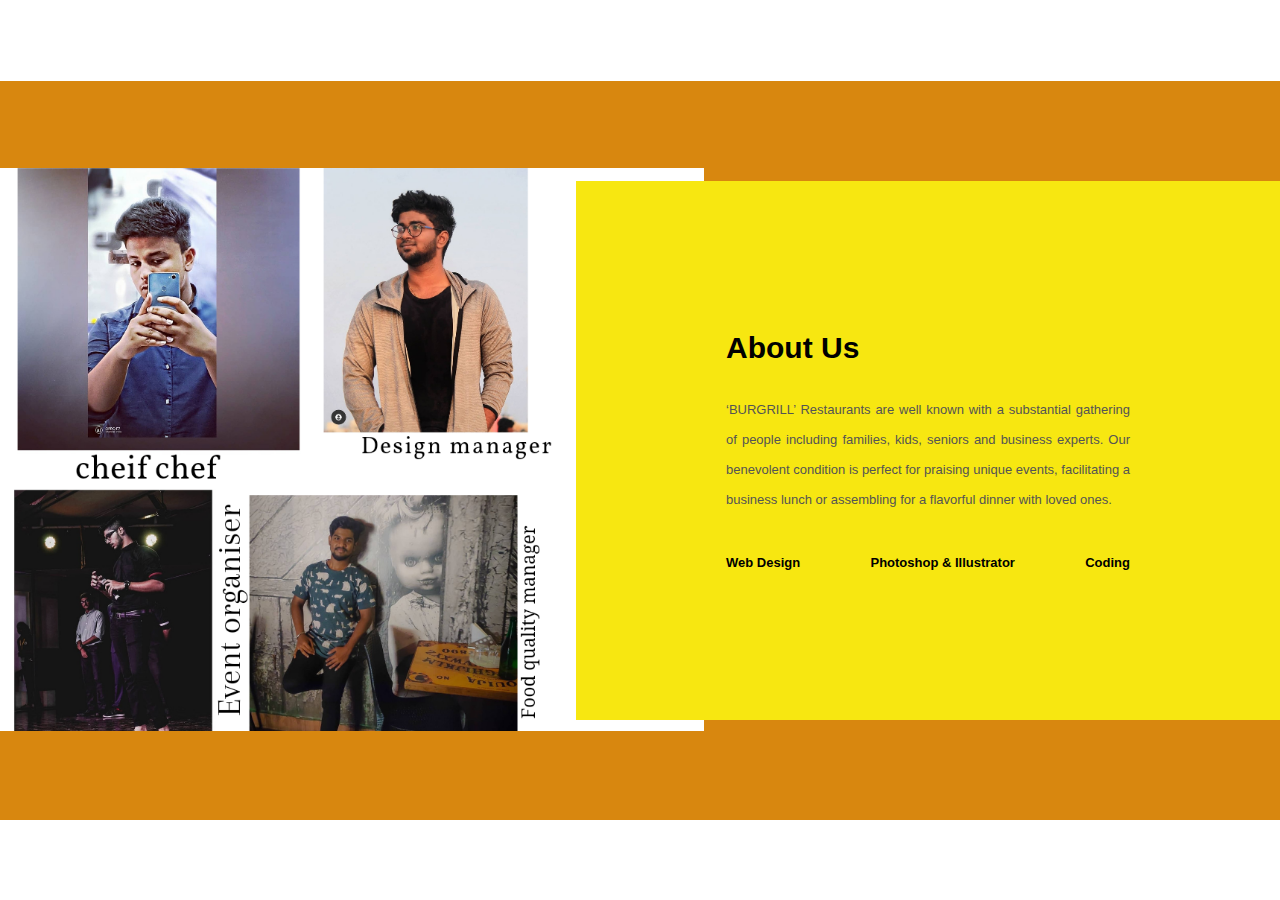
<file: About/index.html>
<html lang="en">
<head>
    <meta charset="UTF-8">
    <meta name="viewport" content="width=device-width, initial-scale=1.0">
    <title></title>
    <link rel="stylesheet" href="style.css">
</head>
<body>
    <div class="about-section">
        <div class="inner-container">
            <h1>About Us</h1>
            <p class="text">
                ‘BURGRILL’ Restaurants are well known with a substantial gathering of people including families, kids, seniors and business experts. Our benevolent condition is perfect for praising unique events, facilitating a business lunch or assembling for a flavorful dinner with loved ones.
            </p>
            <div class="skills">
                <span>Web Design</span>
                <span>Photoshop & Illustrator</span>
                <span>Coding</span>
            </div>
        </div>
    </div>
</body>
</html>
</file>
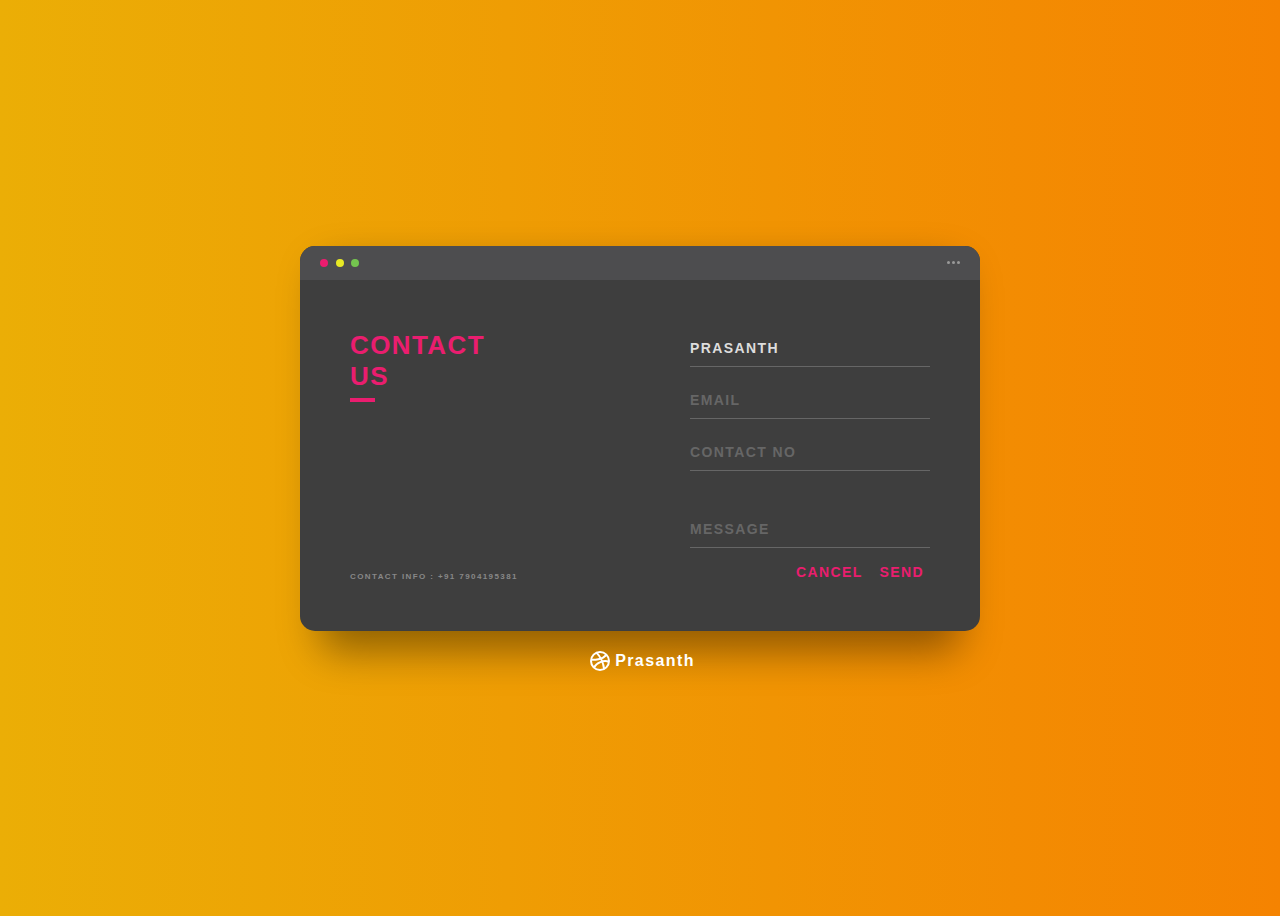
<file: form.html>
<html>
    <body>
   <style>
       body{

       }*, *:before, *:after {
  box-sizing: border-box;
  -webkit-font-smoothing: antialiased;
  -moz-osx-font-smoothing: grayscale;
}

body {
  background: linear-gradient(to right, #ebae06 0%, #f58301 100%);
  font-size: 12px;
}

body, button, input {
  font-family: 'Montserrat', sans-serif;
  font-weight: 700;
  letter-spacing: 1.4px;
}

.background {
  display: flex;
  min-height: 100vh;
}

.container {
  flex: 0 1 700px;
  margin: auto;
  padding: 10px;
}

.screen {
  position: relative;
  background: #3e3e3e;
  border-radius: 15px;
}

.screen:after {
  content: '';
  display: block;
  position: absolute;
  top: 0;
  left: 20px;
  right: 20px;
  bottom: 0;
  border-radius: 15px;
  box-shadow: 0 20px 40px rgba(0, 0, 0, .4);
  z-index: -1;
}

.screen-header {
  display: flex;
  align-items: center;
  padding: 10px 20px;
  background: #4d4d4f;
  border-top-left-radius: 15px;
  border-top-right-radius: 15px;
}

.screen-header-left {
  margin-right: auto;
}

.screen-header-button {
  display: inline-block;
  width: 8px;
  height: 8px;
  margin-right: 3px;
  border-radius: 8px;
  background: white;
}

.screen-header-button.close {
  background: #ed1c6f;
}

.screen-header-button.maximize {
  background: #e8e925;
}

.screen-header-button.minimize {
  background: #74c54f;
}

.screen-header-right {
  display: flex;
}

.screen-header-ellipsis {
  width: 3px;
  height: 3px;
  margin-left: 2px;
  border-radius: 8px;
  background: #999;
}

.screen-body {
  display: flex;
}

.screen-body-item {
  flex: 1;
  padding: 50px;
}

.screen-body-item.left {
  display: flex;
  flex-direction: column;
}

.app-title {
  display: flex;
  flex-direction: column;
  position: relative;
  color: #ea1d6f;
  font-size: 26px;
}

.app-title:after {
  content: '';
  display: block;
  position: absolute;
  left: 0;
  bottom: -10px;
  width: 25px;
  height: 4px;
  background: #ea1d6f;
}

.app-contact {
  margin-top: auto;
  font-size: 8px;
  color: #888;
}

.app-form-group {
  margin-bottom: 15px;
}

.app-form-group.message {
  margin-top: 40px;
}

.app-form-group.buttons {
  margin-bottom: 0;
  text-align: right;
}

.app-form-control {
  width: 100%;
  padding: 10px 0;
  background: none;
  border: none;
  border-bottom: 1px solid #666;
  color: #ddd;
  font-size: 14px;
  text-transform: uppercase;
  outline: none;
  transition: border-color .2s;
}

.app-form-control::placeholder {
  color: #666;
}

.app-form-control:focus {
  border-bottom-color: #ddd;
}

.app-form-button {
  background: none;
  border: none;
  color: #ea1d6f;
  font-size: 14px;
  cursor: pointer;
  outline: none;
}

.app-form-button:hover {
  color: #b9134f;
}

.credits {
  display: flex;
  justify-content: center;
  align-items: center;
  margin-top: 20px;
  color: #ffa4bd;
  font-family: 'Roboto Condensed', sans-serif;
  font-size: 16px;
  font-weight: normal;
}

.credits-link {
  display: flex;
  align-items: center;
  color: #fff;
  font-weight: bold;
  text-decoration: none;
}

.dribbble {
  width: 20px;
  height: 20px;
  margin: 0 5px;
}

@media screen and (max-width: 520px) {
  .screen-body {
    flex-direction: column;
  }

  .screen-body-item.left {
    margin-bottom: 30px;
  }

  .app-title {
    flex-direction: row;
  }

  .app-title span {
    margin-right: 12px;
  }

  .app-title:after {
    display: none;
  }
}

@media screen and (max-width: 600px) {
  .screen-body {
    padding: 40px;
  }

  .screen-body-item {
    padding: 0;
  }
}

   </style>     
    <div class="background">
    <div class="container">
      <div class="screen">
        <div class="screen-header">
          <div class="screen-header-left">
            <div class="screen-header-button close"></div>
            <div class="screen-header-button maximize"></div>
            <div class="screen-header-button minimize"></div>
          </div>
          <div class="screen-header-right">
            <div class="screen-header-ellipsis"></div>
            <div class="screen-header-ellipsis"></div>
            <div class="screen-header-ellipsis"></div>
          </div>
        </div>
        <div class="screen-body">
          <div class="screen-body-item left">
            <div class="app-title">
              <span>CONTACT</span>
              <span>US</span>
            </div>
            <div class="app-contact">CONTACT INFO : +91 7904195381</div>
          </div>
          <div class="screen-body-item">
            <div class="app-form">
              <div class="app-form-group">
                <input class="app-form-control" placeholder="NAME" value="PRASANTH">
              </div>
              <div class="app-form-group">
                <input class="app-form-control" placeholder="EMAIL">
              </div>
              <div class="app-form-group">
                <input class="app-form-control" placeholder="CONTACT NO">
              </div>
              <div class="app-form-group message">
                <input class="app-form-control" placeholder="MESSAGE">
              </div>
              <div class="app-form-group buttons">
                <button class="app-form-button">CANCEL</button>
                <button class="app-form-button">SEND</button>
              </div>
            </div>
          </div>
        </div>
      </div>
      <div class="credits">
    
        <a class="credits-link" href="https://www.instagram.com/peroprasanth/?utm_medium=copy_link" target="_blank">
          <svg class="dribbble" viewBox="0 0 200 200">
            <g stroke="#ffffff" fill="none">
              <circle cx="100" cy="100" r="90" stroke-width="20"></circle>
              <path d="M62.737004,13.7923523 C105.08055,51.0454853 135.018754,126.906957 141.768278,182.963345" stroke-width="20"></path>
              <path d="M10.3787186,87.7261455 C41.7092324,90.9577894 125.850356,86.5317271 163.474536,38.7920951" stroke-width="20"></path>
              <path d="M41.3611549,163.928627 C62.9207607,117.659048 137.020642,86.7137169 189.041451,107.858103" stroke-width="20"></path>
            </g>
          </svg>
          Prasanth
        </a>
      </div>
    </div>
  </div>
</body>

  </html>
</file>
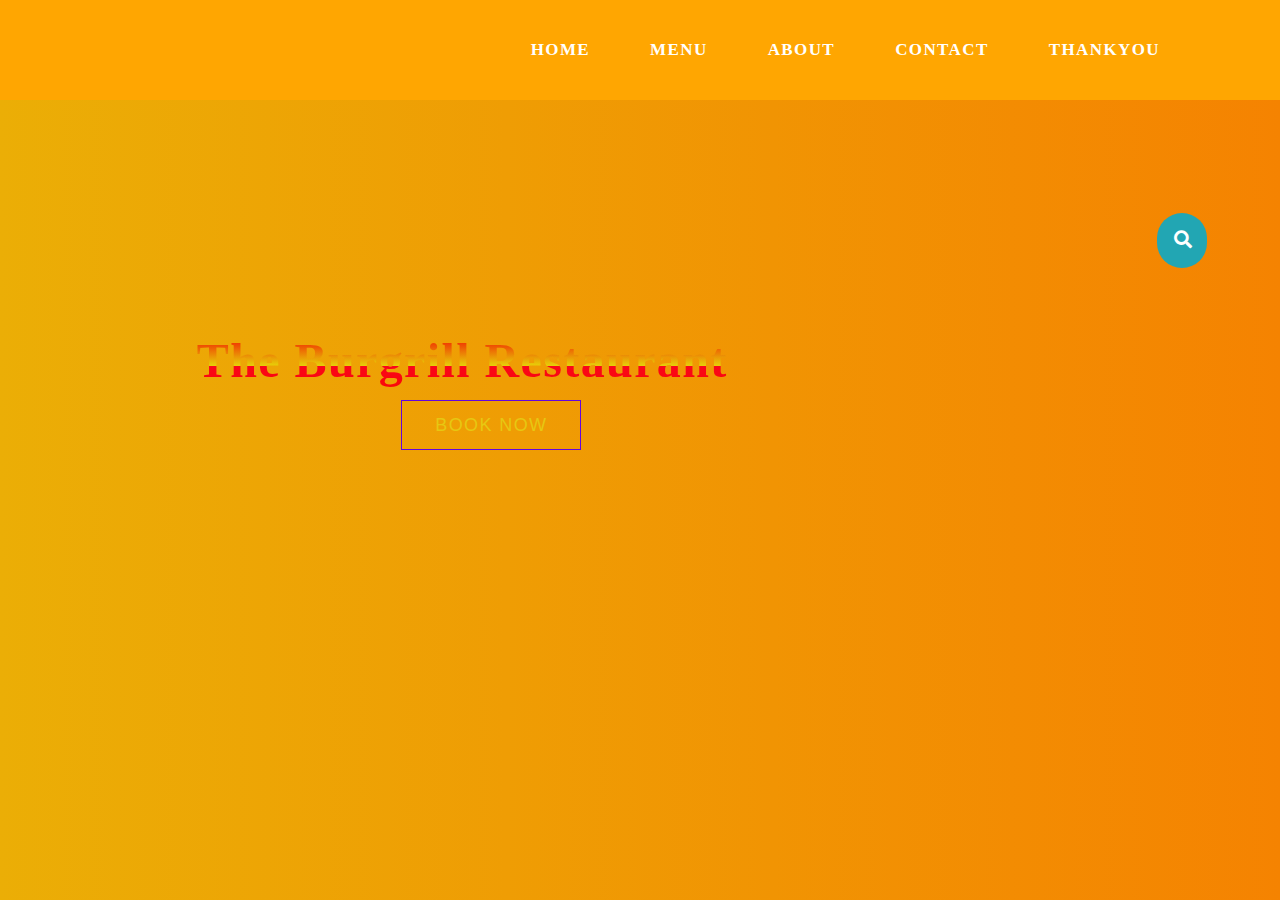
<file: main.html>
<html lang="en">
<head>
    <meta charset="UTF-8">
    <meta http-equiv="X-UA-Compatible" content="IE=edge">
    <meta name="viewport" content="width=device-width, initial-scale=1.0">
    <title > rest</title>
    <link rel="stylesheet" href="style.css">
    <link rel="stylesheet" href="https://cdnjs.cloudflare.com/ajax/libs/font-awesome/5.15.3/css/all.min.css"/>
    <link rel="stylesheet" href="form.html">
    <link rel="stylesheet" href="About/index.html">
      <h1 class="hd"> </h1>
    </div>
    <main>
      <span><p>The Burgrill Restaurant</p></span>
    </main>
    <body>
  <nav>
    <ul>
        <li><a href="main.html" target="_blank">Home</a></li>
        <li><a href="Menu.html">Menu</a></li>
        <li><a href="About/index.html">About</a></li>
        <li><a href="form.html">Contact</a></li>
        <li><a href="thankyou.html"> thankyou</a></li>
    </ul>
    </nav>
<div class="search-box">
  <button class="btn-search"><i class="fas fa-search"></i></button>
  <input type="text" class="input-search" placeholder="Type to Search...">
  <div class="container">
    <div class="center">
      <button class="btn">
        <svg width="180px" height="60px" viewBox="0 0 180 60" class="border">
          <polyline points="179,1 179,59 1,59 1,1 179,1" class="bg-line" />
          <polyline points="179,1 179,59 1,59 1,1 179,1" class="hl-line" />
        </svg>
        <span>BOOK NOW</span>
      </button>
    </div>
  </div>

</head>



</body>

</html>
</file>
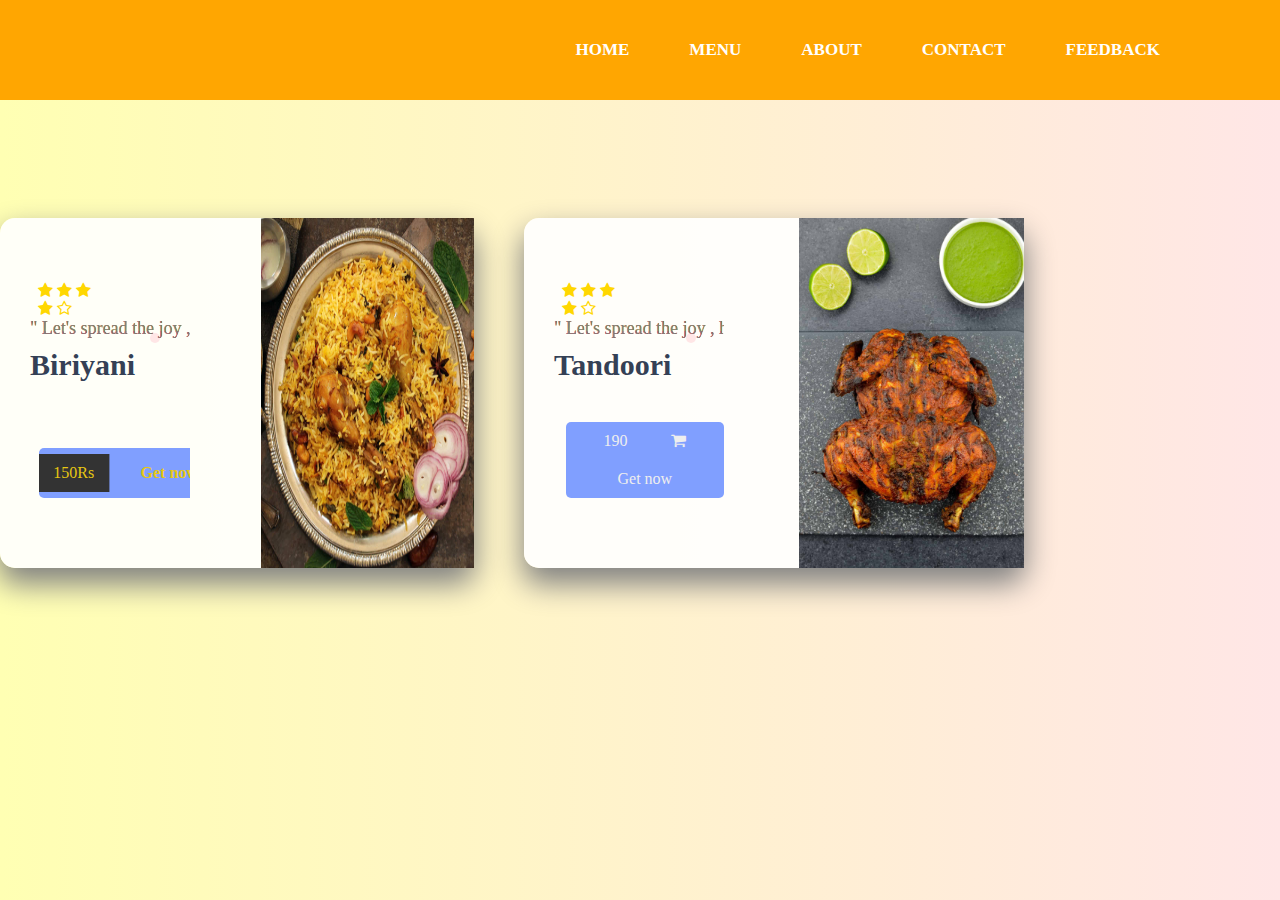
<file: Menu.html>
<html lang="en">
<head>
    <meta charset="UTF-8">
    <meta http-equiv="X-UA-Compatible" content="IE=edge">
    <meta name="viewport" content="width=device-width, initial-scale=1.0">
    <title > rest</title>
    <link rel="stylesheet" href="style.css">
    <body>
<nav>
    <ul>
        <li><a href="main.html" target="_blank">Home</a></li>
        <li><a href="news.html" target="_blank">Menu</a></li>
        <li><a href="About/index.html" target="_blank">About</a></li>
        <li><a href="form.html" target="_blank">Contact</a></li>
        <li><a href=> feedback</a></li>
    </ul> 
    </nav>
    <style>
        body{
            background-image: none;
        }
        body {
	background-image: linear-gradient( to right, #ffffb3,#ffe6e6);
	background-attachment: fixed;	
	background-size: cover;
    }

    #container{
	box-shadow: 0 15px 30px 1px grey;
	background: rgba(255, 255, 255, 0.90);
	text-align: left;
	border-radius: 15px;
	margin: 5em auto;
	height: 350px;
	width: 600px;
    margin-bottom: 15px;
    margin-left: 00px;
	
}
#container2{
	box-shadow: 0 15px 30px 1px grey;
	background: rgba(255, 255, 255, 0.90);
	text-align: left;
	border-radius: 15px;
	margin: 5em auto;
	height: 350px;
	width: 500px;
    margin-bottom:15px;
    margin-left:50px;
	
}


.product-details {
	position: relative;
	text-align: left;
	overflow: hidden;
	padding: 30px;
	height: 100%;
	float: left;
	width: 40%;
    left: 0%;

}
.product-details2 {
	position: relative;
	text-align: left;
	overflow: hidden;
	padding: 30px;
	height: 100%;
	float: left;
	width: 40%;
    left: 0%;

}

#container .product-details h1{
	font-family: 'Bebas Neue', cursive;
	display: inline-block;
	position: relative;
	font-size: 30px;
	color: #344055;
	margin: 0;
	
}
#container2 .product-details2 h1{
	font-family: 'Bebas Neue', cursive;
	display: inline-block;
	position: relative;
	font-size: 30px;
	color: #344055;
	margin: 0;
	
}

#container .product-details h1:before{
	position: absolute;
	content: '';
	right: 0%; 
	top: 0%;
	transform: translate(25px, -15px);
	font-family: 'Bree Serif', serif;
	display: inline-block;
	background: #ffe6e6;
	border-radius: 5px;
	font-size: 14px;
	padding: 5px;
	color: white;
	margin: 0;
	animation: chan-sh 6s ease infinite;

}
#container2 .product-details2 h1:before{
	position: absolute;
	content: '';
	right: 0%; 
	top: 0%;
	transform: translate(25px, -15px);
	font-family: 'Bree Serif', serif;
	display: inline-block;
	background: #ffe6e6;
	border-radius: 5px;
	font-size: 14px;
	padding: 5px;
	color: white;
	margin: 0;
	animation: chan-sh 6s ease infinite;

}




.hint-star {
	display: inline-block;
	margin-left: 0.5em;
	color: gold;
	width: 50%;
}
.hint-star2 {
	display: inline-block;
	margin-left: 0.5em;
	color: rgb(241, 112, 7);
	width: 50%;
}


#container .product-details > p {
font-family: 'EB Garamond', serif;
	text-align: center;
	font-size: 18px;
	color: #7d7d7d;
	
}
#container2 .product-details2 > p {
font-family: 'EB Garamond', serif;
	text-align: center;
	font-size: 18px;
	color: #7d7d7d;
	
}
.control{
	position: absolute;
	bottom: 20%;
	left: 20.8%;
	
}

.control2{
	position: absolute;
	bottom: 20%;
	left: 20.8%;
	
}
.btn {

	transform: translateY(0px);
	transition: 0.3s linear;
	background:  #809fff;
	border-radius: 5px;
  position: relative;
  overflow: hidden;
	cursor: pointer;
	outline: none;
	border: none;
	color: #eee;
	padding: 0;
	margin: 0;
	
}
.btn2 {

transform: translateY(0px);
transition: 0.3s linear;
background:  #809fff;
border-radius: 5px;
position: relative;
overflow: hidden;
cursor: pointer;
outline: none;
border: none;
color: #eee;
padding: 0;
margin: 0;
}

.btn:hover{transform: translateY(-6px);
	background: #1a66ff;}

.btn2:hover{transform: translateY(-6px);
	background: #1a66ff;}

.btn span {
	font-family: 'Farsan', cursive;
	transition: transform 0.3s;
	display: inline-block;
    padding: 10px 20px;
	font-size: 1.2em;
	margin:0;
	
}
.btn2 span {
	font-family: 'Farsan', cursive;
	transition: transform 0.3s;
	display: inline-block;
    padding: 10px 20px;
	font-size: 1.2em;
	margin:0;
	
}
.btn .price, .shopping-cart{
	background: #333;
	border: 0;
	margin: 0;
}
.btn2 .price, .shopping-cart{
	background: #333;
	border: 0;
	margin: 0;
}

.btn .price {
	transform: translateX(-10%); padding-right: 15px;
}

.btn2 .price {
	transform: translateX(-10%); padding-right: 15px;
}
.btn .shopping-cart {
	transform: translateX(-100%);
  position: absolute;
	background: #333;
	z-index: 1;
  left: 0;
  top: 0;
}
.btn2 .shopping-cart {
	transform: translateX(-100%);
  position: absolute;
	background: #333;
	z-index: 1;
  left: 0;
  top: 0;
}

.btn .buy {z-index: 3; font-weight: bolder;}
.btn2 .buy {z-index: 3; font-weight: bolder;}

.btn:hover .price {transform: translateX(-110%);}
.btn2:hover .price {transform: translateX(-110%);}

.btn:hover .shopping-cart {transform: translateX(0%);}
.btn2:hover .shopping-cart {transform: translateX(0%);}


.product-image {
	transition: all 0.3s ease-out;
	display: inline-block;
	position: relative;
	overflow: hidden;
	height: 100%;
	float: right;
	width: 45%;

	display: inline-block;
}
.product-image2 {
	transition: all 0.3s ease-out;
	display: inline-block;
	position: relative;
	overflow: hidden;
	height: 100%;
	float: right;
	width: 45%;
	display: inline-block;
}


#container img {width: 100%;height: 100%;}
#container2 img  {width: 100%;height: 100%;}

.info {
    background: rgba(27, 26, 26, 0.9);
    font-family: 'Bree Serif', serif;
    transition: all 0.3s ease-out;
    transform: translateX(-100%);
    position: absolute;
    line-height: 1.8;
    text-align: left;
    font-size: 105%;
    cursor: no-drop;
    color: #FFF;
    height: 100%;
    width: 100%;
    left: 0;
    top: 0;
}
.info2 {
    background: rgba(27, 26, 26, 0.9);
    font-family: 'Bree Serif', serif;
    transition: all 0.3s ease-out;
    transform: translateX(-100%);
    position: absolute;
    line-height: 1.8;
    text-align: left;
    font-size: 105%;
    cursor: no-drop;
    color: #FFF;
    height: 100%;
    width: 100%;
    left: 0;
    top: 0;
}

.info h2 {text-align: center}
.product-image:hover .info{transform: translateX(0);}

.info2 h2 {text-align: center}
.product-image2:hover .info{transform: translateX(0);}

.info ul li{transition: 0.3s ease;}
.info ul li:hover{transform: translateX(50px) scale(1.3);}

.info2 ul li{transition: 0.3s ease;}
.info2 ul li:hover{transform: translateX(50px) scale(1.3);}

.product-image:hover img {transition: all 0.3s ease-out;}
.product-image:hover img {transform: scale(1.2, 1.2);}

.product-image2:hover img {transition: all 0.3s ease-out;}
.product-image2:hover img {transform: scale(1.2, 1.2);}


</style>
<link rel="stylesheet" href="https://cdnjs.cloudflare.com/ajax/libs/font-awesome/4.7.0/css/font-awesome.min.css">
<div id="container">	
	
    <div class="product-details">
		
	<h1>Biriyani</h1>
	<span class="hint-star star">
		<i class="fa fa-star" aria-hidden="true"></i>
		<i class="fa fa-star" aria-hidden="true"></i>
		<i class="fa fa-star" aria-hidden="true"></i>
		<i class="fa fa-star" aria-hidden="true"></i>
		<i class="fa fa-star-o" aria-hidden="true"></i>
	</span>
		
			<p class="information">" Let's spread the joy , here is the taste food ,</p>

		
		
        <div class="control">
	
	<button class="btn">
	 <span class="price">150Rs</span>
   <span class="shopping-cart"><i class="fa fa-shopping-cart" aria-hidden="true"></i></span>
   <span class="buy">Get now</span>
 </button>
	
</div>
			
</div>
	
<div class="product-image">
	
	<img src="biriyani.jpg"alt="">
	

<div class="info">
	<h2> Extra charges</h2>
	<ul>
		<li><strong> More spicy: </strong>RS 10 </li>
		<li><strong>Extra 2 packets rita: </strong>RS:10</li>
		<li><strong>More rice: </strong>RS:25</li>
		<li><strong>More chicken: </strong>RS25</li>
		
	</ul>
</div>
</div>

</div>

<div id="container2">	
	
	<div class="product-details2">
		
	<h1>Tandoori</h1>
	<span class="hint-star star">
		<i class="fa fa-star" aria-hidden="true"></i>
		<i class="fa fa-star" aria-hidden="true"></i>
		<i class="fa fa-star" aria-hidden="true"></i>
		<i class="fa fa-star" aria-hidden="true"></i>
		<i class="fa fa-star-o" aria-hidden="true"></i>
	</span>
		
			<p class="information">" Let's spread the joy , here is Christmas , the most awaited day of the year.Christmas Tree is what one need the most. Here is the correct tree which will enhance your Christmas.</p>

		
		
<div class="control2">
	
	<button class="btn2">
	 <span class="price2">190</span>
   <span class="shopping-cart2"><i class="fa fa-shopping-cart" aria-hidden="true"></i></span>
   <span class="buy2">Get now</span>
 </button>
	
</div>
			
</div>
	
<div class="product-image2">
	
	<img src="Tandoori-Chicken.jpg"  alt="">
	

<div class="info2">
	<h2> Description</h2>
	<ul >
		<li><strong>Height : </strong>5 Ft </li>
		<li><strong>Shade : </strong>Olive green</li>
		<li><strong>Decoration: </strong>balls and bells</li>
		<li><strong>Material: </strong>Eco-Friendly</li>
		
	</ul>
</div>
</div>

</div>
</body>
</file>
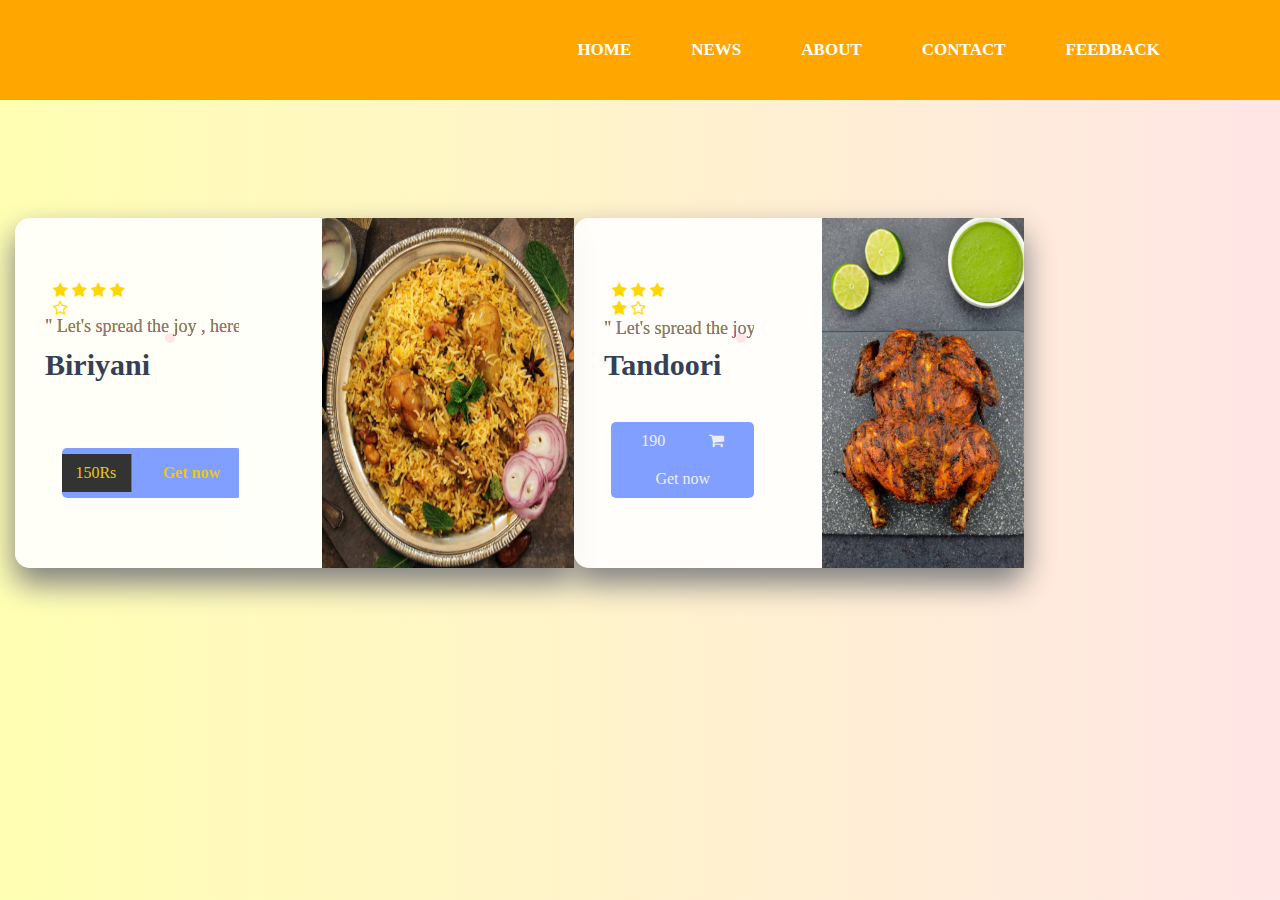
<file: news.html>
<html lang="en">
<head>
    <meta charset="UTF-8">
    <meta http-equiv="X-UA-Compatible" content="IE=edge">
    <meta name="viewport" content="width=device-width, initial-scale=1.0">
    <title > rest</title>
    <link rel="stylesheet" href="style.css">
    <body>
<nav>
    <ul>
        <li><a href="main.html" target="_blank">Home</a></li>
        <li><a href="news.html" target="_blank">News</a></li>
        <li><a href="">About</a></li>
        <li><a href="">Contact</a></li>
        <li><a href=""> feedback</a></li>
    </ul> 
    </nav>
    <style>
        body{
            background-image: none;
        }
        body {
	background-image: linear-gradient( to right, #ffffb3,#ffe6e6);
	background-attachment: fixed;	
	background-size: cover;
        }
    #container{
	box-shadow: 0 15px 30px 1px grey;
	background: rgba(255, 255, 255, 0.90);
	text-align: left;
	border-radius: 15px;
	margin: 5em auto;
	height: 350px;
	width: 600px;
    justify-content: left;
    margin-bottom: 15px;
    margin-left: 15px;
	
}
#container2{
	box-shadow: 0 15px 30px 1px grey;
	background: rgba(255, 255, 255, 0.90);
	text-align: left;
	border-radius: 15px;
	margin: 5em auto;
	height: 350px;
	width: 500px;
    justify-content: left;
    margin-bottom: 15px;
    margin-right: 15px;
	
}
#container2{
	box-shadow: 0 15px 30px 1px grey;
	background: rgba(255, 255, 255, 0.90);
	text-align: left;
	border-radius: 15px;
	margin: 5em auto;
	height: 350px;
	width: 450px;
    justify-content: left;
    margin-bottom: 15px;
    margin-bottom: 15px;
	
}

.product-details {
	position: relative;
	text-align: left;
	overflow: hidden;
	padding: 30px;
	height: 100%;
	float: left;
	width: 40%;
    left: 0%;

}
.product-details2 {
	position: relative;
	text-align: left;
	overflow: hidden;
	padding: 30px;
	height: 100%;
	float: left;
	width: 40%;
    left: 0%;

}

#container .product-details h1{
	font-family: 'Bebas Neue', cursive;
	display: inline-block;
	position: relative;
	font-size: 30px;
	color: #344055;
	margin: 0;
	
}
#container2 .product-details2 h1{
	font-family: 'Bebas Neue', cursive;
	display: inline-block;
	position: relative;
	font-size: 30px;
	color: #344055;
	margin: 0;
	
}

#container .product-details h1:before{
	position: absolute;
	content: '';
	right: 0%; 
	top: 0%;
	transform: translate(25px, -15px);
	font-family: 'Bree Serif', serif;
	display: inline-block;
	background: #ffe6e6;
	border-radius: 5px;
	font-size: 14px;
	padding: 5px;
	color: white;
	margin: 0;
	animation: chan-sh 6s ease infinite;

}
#container2 .product-details2 h1:before{
	position: absolute;
	content: '';
	right: 0%; 
	top: 0%;
	transform: translate(25px, -15px);
	font-family: 'Bree Serif', serif;
	display: inline-block;
	background: #ffe6e6;
	border-radius: 5px;
	font-size: 14px;
	padding: 5px;
	color: white;
	margin: 0;
	animation: chan-sh 6s ease infinite;

}




.hint-star {
	display: inline-block;
	margin-left: 0.5em;
	color: gold;
	width: 50%;
}
.hint-star2 {
	display: inline-block;
	margin-left: 0.5em;
	color: gold;
	width: 50%;
}


#container .product-details > p {
font-family: 'EB Garamond', serif;
	text-align: center;
	font-size: 18px;
	color: #7d7d7d;
	
}
#container2 .product-details2 > p {
font-family: 'EB Garamond', serif;
	text-align: center;
	font-size: 18px;
	color: #7d7d7d;
	
}
.control{
	position: absolute;
	bottom: 20%;
	left: 20.8%;
	
}

.control2{
	position: absolute;
	bottom: 20%;
	left: 20.8%;
	
}
.btn {

	transform: translateY(0px);
	transition: 0.3s linear;
	background:  #809fff;
	border-radius: 5px;
  position: relative;
  overflow: hidden;
	cursor: pointer;
	outline: none;
	border: none;
	color: #eee;
	padding: 0;
	margin: 0;
	
}
.btn2 {

transform: translateY(0px);
transition: 0.3s linear;
background:  #809fff;
border-radius: 5px;
position: relative;
overflow: hidden;
cursor: pointer;
outline: none;
border: none;
color: #eee;
padding: 0;
margin: 0;

}

.btn:hover{transform: translateY(-6px);
	background: #1a66ff;}
.btn2:hover{transform: translateY(-6px);
	background: #1a66ff;}

.btn span {
	font-family: 'Farsan', cursive;
	transition: transform 0.3s;
	display: inline-block;
    padding: 10px 20px;
	font-size: 1.2em;
	margin:0;
	
}
.btn2 span {
	font-family: 'Farsan', cursive;
	transition: transform 0.3s;
	display: inline-block;
    padding: 10px 20px;
	font-size: 1.2em;
	margin:0;
	
}
.btn .price, .shopping-cart{
	background: #333;
	border: 0;
	margin: 0;
}
.btn2 .price, .shopping-cart{
	background: #333;
	border: 0;
	margin: 0;
}

.btn .price {
	transform: translateX(-10%); padding-right: 15px;
}

.btn2 .price {
	transform: translateX(-10%); padding-right: 15px;
}
.btn .shopping-cart {
	transform: translateX(-100%);
  position: absolute;
	background: #333;
	z-index: 1;
  left: 0;
  top: 0;
}
.btn2 .shopping-cart {
	transform: translateX(-100%);
  position: absolute;
	background: #333;
	z-index: 1;
  left: 0;
  top: 0;
}

.btn .buy {z-index: 3; font-weight: bolder;}
.btn2 .buy {z-index: 3; font-weight: bolder;}

.btn:hover .price {transform: translateX(-110%);}
.btn2:hover .price {transform: translateX(-110%);}

.btn:hover .shopping-cart {transform: translateX(0%);}
.btn2:hover .shopping-cart {transform: translateX(0%);}


.product-image {
	transition: all 0.3s ease-out;
	display: inline-block;
	position: relative;
	overflow: hidden;
	height: 100%;
	float: right;
	width: 45%;

	display: inline-block;
}
.product-image2 {
	transition: all 0.3s ease-out;
	display: inline-block;
	position: relative;
	overflow: hidden;
	height: 100%;
	float: right;
	width: 45%;
	display: inline-block;
}


#container img {width: 100%;height: 100%;}
#container2 img  {width: 100%;height: 100%;}

.info {
    background: rgba(27, 26, 26, 0.9);
    font-family: 'Bree Serif', serif;
    transition: all 0.3s ease-out;
    transform: translateX(-100%);
    position: absolute;
    line-height: 1.8;
    text-align: left;
    font-size: 105%;
    cursor: no-drop;
    color: #FFF;
    height: 100%;
    width: 100%;
    left: 0;
    top: 0;
}
.info2 {
    background: rgba(27, 26, 26, 0.9);
    font-family: 'Bree Serif', serif;
    transition: all 0.3s ease-out;
    transform: translateX(-100%);
    position: absolute;
    line-height: 1.8;
    text-align: left;
    font-size: 105%;
    cursor: no-drop;
    color: #FFF;
    height: 100%;
    width: 100%;
    left: 0;
    top: 0;
}

.info h2 {text-align: center}
.product-image:hover .info{transform: translateX(0);}

.info2 h2 {text-align: center}
.product-image2:hover .info{transform: translateX(0);}

.info ul li{transition: 0.3s ease;}
.info ul li:hover{transform: translateX(50px) scale(1.3);}

.info2 ul li{transition: 0.3s ease;}
.info2 ul li:hover{transform: translateX(50px) scale(1.3);}

.product-image:hover img {transition: all 0.3s ease-out;}
.product-image:hover img {transform: scale(1.2, 1.2);}

.product-image2:hover img {transition: all 0.3s ease-out;}
.product-image2:hover img {transform: scale(1.2, 1.2);}


</style>
<link rel="stylesheet" href="https://cdnjs.cloudflare.com/ajax/libs/font-awesome/4.7.0/css/font-awesome.min.css">
<div id="container">	
	
    <div class="product-details">
		
	<h1>Biriyani</h1>
	<span class="hint-star star">
		<i class="fa fa-star" aria-hidden="true"></i>
		<i class="fa fa-star" aria-hidden="true"></i>
		<i class="fa fa-star" aria-hidden="true"></i>
		<i class="fa fa-star" aria-hidden="true"></i>
		<i class="fa fa-star-o" aria-hidden="true"></i>
	</span>
		
			<p class="information">" Let's spread the joy , here is the taste food ,</p>

		
		
        <div class="control">
	
	<button class="btn">
	 <span class="price">150Rs</span>
   <span class="shopping-cart"><i class="fa fa-shopping-cart" aria-hidden="true"></i></span>
   <span class="buy">Get now</span>
 </button>
	
</div>
			
</div>
	
<div class="product-image">
	
	<img src="biriyani.jpg"alt="">
	

<div class="info">
	<h2> extra charges</h2>
	<ul>
		<li><strong> More spicy: </strong>5 Ft </li>
		<li><strong>Extra 2 packets rita: </strong>Olive green</li>
		<li><strong>More rice: </strong>balls and bells</li>
		<li><strong>More chicken: </strong>Eco-Friendly</li>
		
	</ul>
</div>
</div>

</div>

<div id="container2">	
	
	<div class="product-details2">
		
	<h1>Tandoori</h1>
	<span class="hint-star star">
		<i class="fa fa-star" aria-hidden="true"></i>
		<i class="fa fa-star" aria-hidden="true"></i>
		<i class="fa fa-star" aria-hidden="true"></i>
		<i class="fa fa-star" aria-hidden="true"></i>
		<i class="fa fa-star-o" aria-hidden="true"></i>
	</span>
		
			<p class="information">" Let's spread the joy , here is Christmas , the most awaited day of the year.Christmas Tree is what one need the most. Here is the correct tree which will enhance your Christmas.</p>

		
		
<div class="control2">
	
	<button class="btn2">
	 <span class="price2">190</span>
   <span class="shopping-cart2"><i class="fa fa-shopping-cart" aria-hidden="true"></i></span>
   <span class="buy2">Get now</span>
 </button>
	
</div>
			
</div>
	
<div class="product-image2">
	
	<img src="Tandoori-Chicken.jpg" alt="">
	

<div class="info2">
	<h2> Description</h2>
	<ul >
		<li><strong>Height : </strong>5 Ft </li>
		<li><strong>Shade : </strong>Olive green</li>
		<li><strong>Decoration: </strong>balls and bells</li>
		<li><strong>Material: </strong>Eco-Friendly</li>
		
	</ul>
</div>
</div>

</div>








</body>
</file>
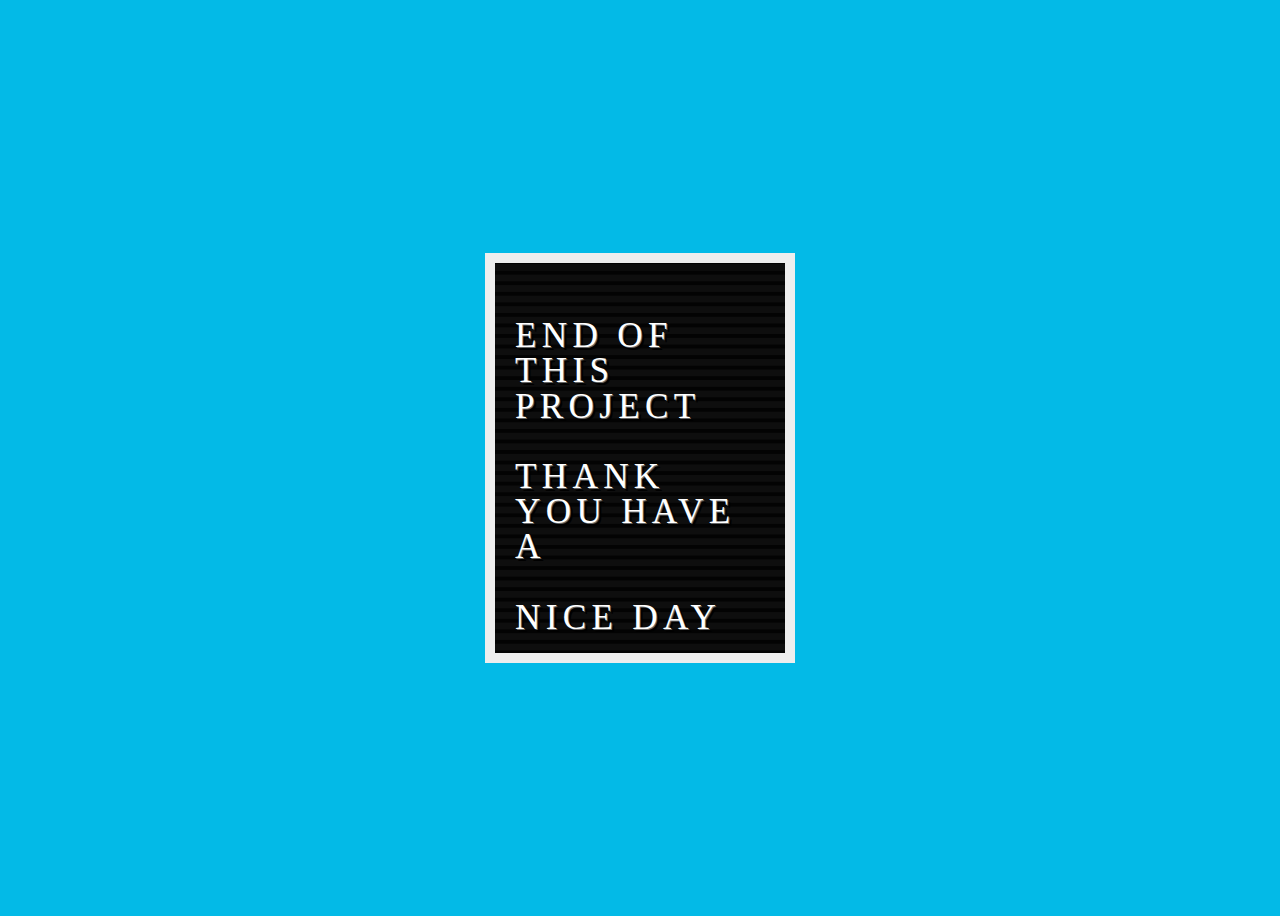
<file: thankyou.html>
<html>
    <link rel="stylesheet" href="style2.css">
    <div contenteditable class="board">
        <p>END OF THIS PROJECT</p>
        <p>THANK YOU HAVE A </p>
        <p>NICE DAY</p>
    </div>
</html>
</file>
<file: About/style.css>
*{
    margin: 0;
    padding: 0;
    font-family: "Open Sans",sans-serif;
    box-sizing: border-box;
}

body{
    min-height: 100vh;
    display: flex;
    align-items: center;
    justify-content: center;
    background-color: #ffffff;
}

.about-section{
    background: url(management\ \(2\).png) no-repeat left;
    background-size: 55%;
    background-color: #d8870f;
    overflow: hidden;
    padding: 100px 0;
}

.inner-container{
    width: 55%;
    float: right;
    background-color: #f7e711;
    padding: 150px;
}

.inner-container h1{
    margin-bottom: 30px;
    font-size: 30px;
    font-weight: 900;
}

.text{
    font-size: 13px;
    color: #545454;
    line-height: 30px;
    text-align: justify;
    margin-bottom: 40px;
}

.skills{
    display: flex;
    justify-content: space-between;
    font-weight: 700;
    font-size: 13px;
}

@media screen and (max-width:1200px){
    .inner-container{
        padding: 80px;
    }
}

@media screen and (max-width:1000px){
    .about-section{
        background-size: 100%;
        padding: 100px 40px;
    }
    .inner-container{
        width: 100%;
    }
}

@media screen and (max-width:600px){
    .about-section{
        padding: 0;
    }
    .inner-container{
        padding: 60px;
    }
}
</file>
<file: style.css>
body{
    margin: 0;
    padding: 0;
    font-family: Arial, Helvetica, sans-serif;
 }  

 nav{
      position: fixed;
      top:0;
      left: 0;
      width:100%;
      height: 100px;
      padding: 10px 90px;
      box-sizing: border-box;
      background: rgb(255, 166, 1);
 }
 nav .logo{
   padding: 22px 20px;
   height: 80px;
   float: left;
   font-size: 25px;
   font-weight: bold;
   text-transform: uppercase;
   color: #fff;
 }
 nav ul{
   list-style:none ;
   float: right;
   margin: 0;
   padding: 0;
   display: flex;
 }
 nav ul li a{
   line-height: 80px;
   color: #fff;
   padding: 12px 30px;
   text-decoration: none;
   font-size: 17px;
   font-weight: bold;
   text-transform:uppercase ;
 }
 nav ul li a:hover{
   background:rgb(255, 196, 0);
   border-radius: 15px;
 }

  *{
    box-sizing: border-box;
  }
  body{
    margin: 0px;
    padding: 0px;
    width: 100%;
    height: 100vh;
    display: flex;
    justify-content: center;
    align-items: center;
    background-color: #21c7dd;
    font-family: 'Lato' !important;
    
  }
  .search-box{
    width: fit-content;
    left: 380px;
    top: -120px;
    height: fit-content;
    position: relative;
  }
  .input-search{
    height: 55px;
    width: 30px;
    border-style: none;
    padding: 20px 40px;
    font-size: 15px;
    letter-spacing: 2px;
    outline: none;
    border-radius: 80px;
    transition: all .5s ease-in-out;
    background-color: #22a6b3;
    padding-right: 10px;
    color:#fff;
  }
  .input-search::placeholder{
    color:rgba(255,255,255,.5);
    font-size: 15px;
    letter-spacing: 5px;
    font-weight: 100;
  }
  .btn-search{
    width: 45px;
    height: 35px;
    left: 53px;
    border-style: none;
    font-size: 18px;
    font-weight: bold;
    outline: none;
    cursor: pointer;
    border-radius: 50%;
    position: relative;
    color:#ffffff ;
    background-color:transparent;
    pointer-events: painted;  
  }
  .btn-search:focus ~ .input-search{
    width: 250px;
    border-radius: 0px;
    background-color: transparent;
    border-bottom:1px solid rgba(0, 0, 0, 0.5);
    transition: all 500ms cubic-bezier(0, 0.110, 0.35, 2);
  }
  .input-search:focus{
    width: 300px;
    border-radius: 0px;
    background-color: transparent;
    border-bottom:1px solid rgba(8, 8, 8, 0.5);
    transition: all 500ms cubic-bezier(0, 0.110, 0.35, 2);
  }
  
  body{
    background-image: url(https://images.unsplash.com/photo-1499028344343-cd173ffc68a9?ixlib=rb-1.2.1&ixid=MnwxMjA3fDB8MHxwaG90by1wYWdlfHx8fGVufDB8fHx8&auto=format&fit=crop&w=1500&q=80);
    background-repeat:no-repeat;
    background-position: center;
    background-size: cover;
  }
  body {
    font-family: 'Fira Code', monospace;
    width: 80%;
    height: 80%;
    font-size: 16px;
  }
  
  main {
    display: flex;
    height: 100%;
    align-items: center;
    justify-content: center;
  }
  
  p {
    cursor: pointer;
    position: relative;
    display: inline-block;
    font-size: 3rem;
    background: linear-gradient(to bottom, rgb(243, 0, 0), rgb(231, 209, 8) 60%, rgb(250, 6, 26) 60%, rgb(250, 8, 8) 100%);
    background-clip: text;
    -webkit-background-clip: text;
    color: transparent;
    background-repeat: no-repeat;
    transition: background 0.2s ease-out;
    white-space: nowrap;
  }
  
  span {
    position: relative;
  }
  
  span:before {
    content: "";
    position: absolute;
    left: 0;
    right: 0;
    height: 15px;
    width: 400px;
    bottom: 20px;
    border-radius: 15px;
    transition: all 0.2s ease-out;
  }
  
  p:hover {
    background-position: 0 11px;
  }
  
  span:hover:before {
    transform: translateY(10px)
  }

  .container {
    width: 400px;
    height: 100px;
    position: absolute;
    left: -620%;
    top: 350%;
    transform: translate(-50%, -50%);
    display: flex;
    justify-content: center;
    align-items: center;
  }
  
  .center {
    width: 180px;
    height: 10px;
    position: relative;
  }
  
  .btn {
    width: 180px;
    height: 50px;
    cursor: pointer;
    background: transparent;
    border: 1px solid #6306dd;
    outline: none;
    transition: 1s ease-in-out;
  }
  
  svg {
    position: absolute;
    left: 0;
    top: 0;
    fill: none;
    stroke: #fff;
    stroke-dasharray: 150 480;
    stroke-dashoffset: 150;
    transition: 1s ease-in-out;
  }
  
  .btn:hover {
    transition: 1s ease-in-out;
    background: #f14704;
  }
  
  .btn:hover svg {
    stroke-dashoffset: -480;
  }
  
  .btn span {
    color: rgb(231, 199, 18);
    font-size: 18px;
    font-weight: 100;
  }
  

  * {
  margin: 0;
  padding: 0;
  box-sizing: border-box;
}    

.title {
  overflow: hidden;
  height: auto;
}

h1 {
    font-size: 40px;
    color: var(--contrast-color);
    margin-bottom: 20px;
    transform: translateY(100px);
    animation: slideUp .8s ease forwards .5s;
}

@keyframes slideIn {
  0% {
    transform: translateX(500px) scale(.2);
  }
  100% {
    transform: translateX(0px) scale(1);
  }
}

@keyframes slideUp {
  0% {
    transform: translateY(300px);
  }
  100% {
    transform: translateY(0px);
  }
}

@keyframes expand {
  0% {
    transform: translateX(1400px);
  }
  100% {
    transform: translateX(0px);
  }
}

.about-section{
  background: url(pic.jpg) no-repeat left;
  background-size: 55%;
  background-color: #fdfdfd;
  overflow: hidden;
  padding: 100px 0;
}

.inner-container{
  width: 55%;
  float: right;
  background-color: #fdfdfd;
  padding: 150px;
}

.inner-container h1{
  margin-bottom: 30px;
  font-size: 30px;
  font-weight: 900;
}

.text{
  font-size: 13px;
  color: #545454;
  line-height: 30px;
  text-align: justify;
  margin-bottom: 40px;
}

.skills{
  display: flex;
  justify-content: space-between;
  font-weight: 700;
  font-size: 13px;
}

@media screen and (max-width:1200px){
  .inner-container{
      padding: 80px;
  }
}

@media screen and (max-width:1000px){
  .about-section{
      background-size: 100%;
      padding: 100px 40px;
  }
  .inner-container{
      width: 100%;
  }
}

@media screen and (max-width:600px){
  .about-section{
      padding: 0;
  }
  .inner-container{
      padding: 60px;
  }
}
</file>
<file: style2.css>
.board {
	font-family: "Dosis";
	font-size: 2.2rem;
	letter-spacing: .15em;
	text-transform: uppercase;
	line-height: 1.0;
	text-shadow: 1px 1px #666, 3px 3px #000;
	
	width: 250px;
	height: 350px;
	padding: 20px;
	overflow: hidden;
	color: #fff;
	border: 10px solid #eee;
	
	background: linear-gradient( #0e0e0e 65%, #030303 66%) top .03em center / 100% .30em repeat-y;
	box-shadow: 
0px -1px 0px 2px rgb(170, 170, 170), 
0 -7px 5px -5px #000, 
0 -15px 30px -15px #000, 
0 3px 4px -2px #000, 
-60px 30px 70px -70px #000, 
70px 30px 70px -70px #000, 
0px 200px 20px rgba(#fff, .05),
inset 0 0 25px #000, 
inset 0 0 5px #000;
	
	&:focus {
		outline: none;
	}
	
	// The table
	&:after {
		content: '';
		position: absolute;
		width: 100vw;
		height: 100vh;
		left: 0;
		top: calc(50% + 100px);
		z-index: -1;
		box-shadow:  0 -2px 3px rgba(#000, .1), inset 0 2px 2px rgba(#000, .15), inset 0 10px 300px rgba(#000, .5);
		// Behold the wood texture
		background: #d1a776 url([data-uri]) center / 5000px 100px; 
	}
	
	// The plant
	&:before {
		content: '';
		position: absolute;
		background: url('https://img.teleflora.com/images/o_0/l_flowers:TPL08-1A,pg_6/w_272,h_340,cs_no_cmyk,c_pad,g_south/f_auto,q_auto:eco,e_sharpen:200/flowers/TPL08-1A/Teleflora&#039;sLushLeavesPothosPlant') center / contain no-repeat;
		width: 250px;
		height: 300px;
		left: calc(50% - 370px);
		top: calc(50vh - 30px);
		filter: drop-shadow(20px 10px 20px rgba(0,0,0,.3));
	}
	
	u {
		color: #fd0;
		text-underline-position: under;
	}
}

body {
	background: rgb(3, 186, 231);
	display: flex;
	align-items: center;
	justify-content: center;
	min-height: 100vh;
	overflow: hidden;
}

@import url('https://fonts.googleapis.com/css2?family=Dosis:wght@600&display=swap');
</file>
